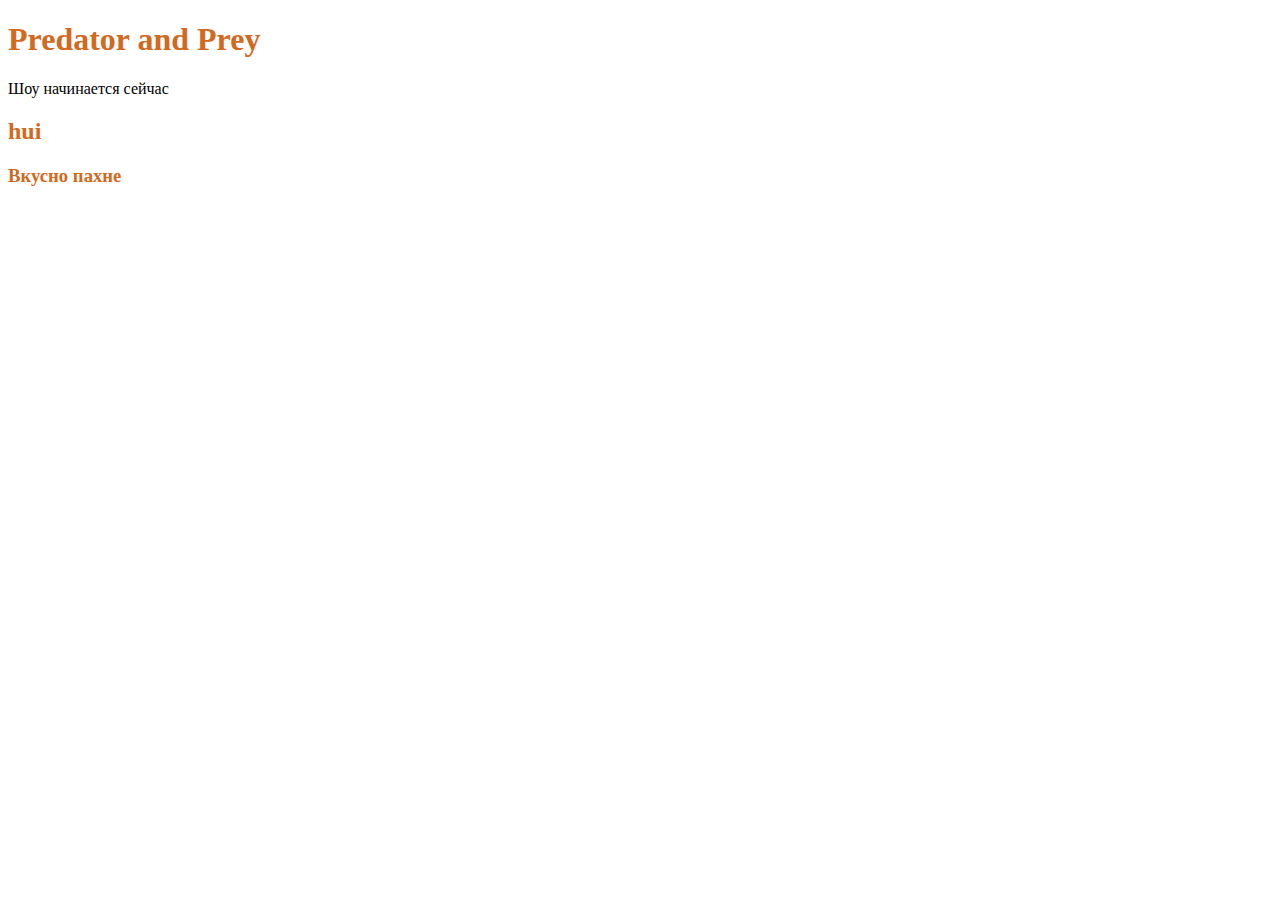
<file: PredatorAndPrey/index.html>
<!DOCTYPE html>
<html lang="en">
<head>
	<meta charset="UTF-8">
	<meta http-equiv="X-UA-Compatible" content="IE=edge">
	<meta name="viewport" content="width=device-width, initial-scale=1.0">
	<link rel="stylesheet" href="./css/style.css">
	<title>Predator and Prey</title>
</head>
<body>
	<h1>Predator and Prey</h1>
	<p>Шоу начинается сейчас</p>
	<h2>hui</h2>
	<h3>Вкусно пахне</h3>
	<script src="./js/script.js"></script>

</body>
</html>
</file>
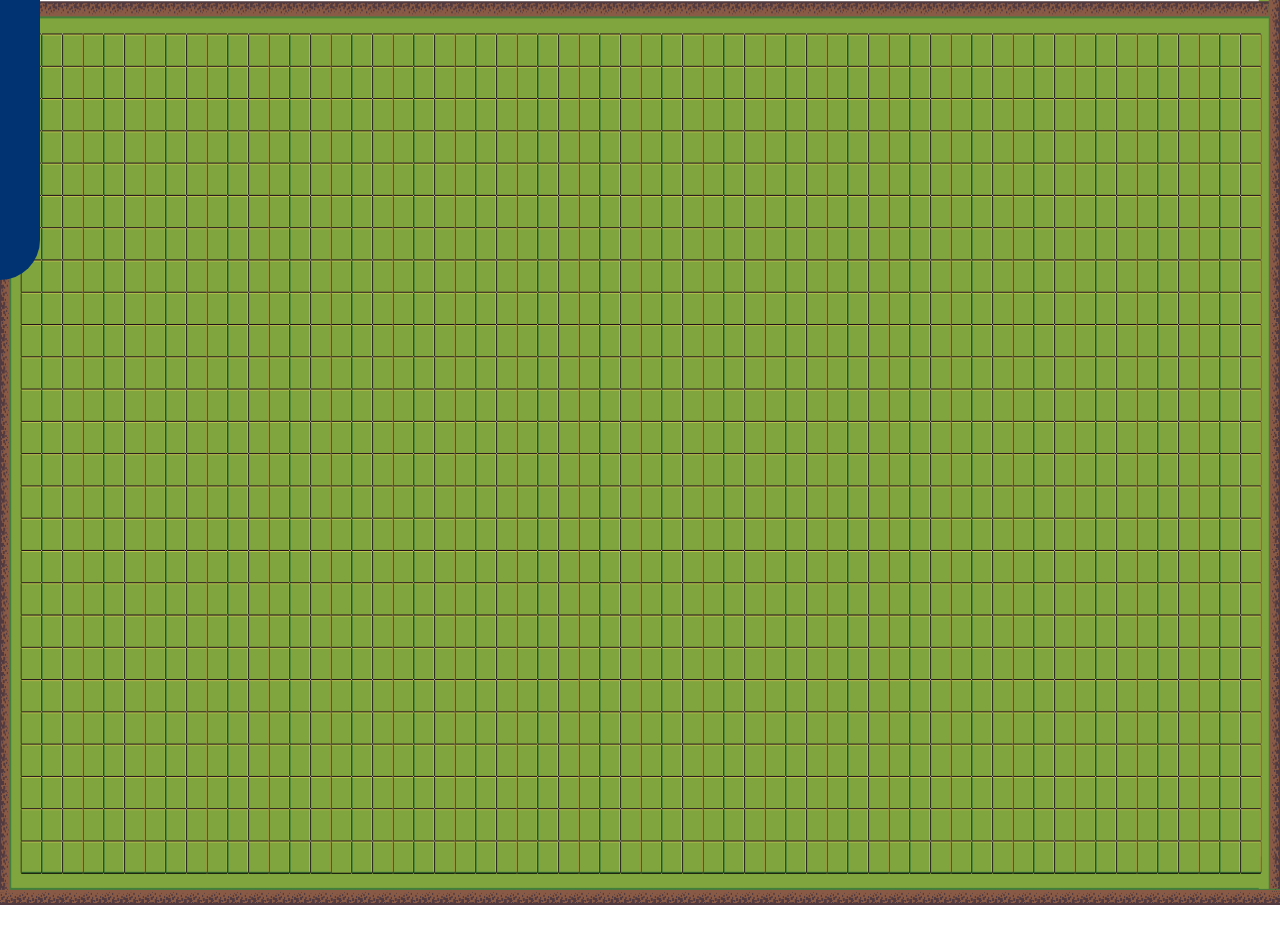
<file: PredatorAndPrey/html/playzone.html>
<!DOCTYPE html>
<html lang="en">
<head>
	<meta charset="UTF-8">
	<meta http-equiv="X-UA-Compatible" content="IE=edge">
	<meta name="viewport" content="width=device-width, initial-scale=1.0">
	<link rel="stylesheet" href="../css/playzone.css">
	<link type="image/x-icon" href="../img/deer.png" rel="shortcut icon">
	<title>Predator and Prey</title>
</head>
<body>
	<aside class="left">
		<section class="right_click">
			
		</section>
		<section class="left_block">

		</section>
	</aside>
	<script src="../js/script.js"></script>
</body>
</html>
</file>
<file: PredatorAndPrey/css/style.css>
h1{
	color: chocolate;
}
h2{
	color: chocolate;
}
h3{
	color: chocolate;
}
</file>
<file: PredatorAndPrey/css/playzone.css>
:root{
	font-size: 10px;
	line-height: 10px;
	--font: 'Bungee Spice';
	font-weight: 400;
	--gradient: linear-gradient(180deg, rgba(253, 209, 0, 0.99) -6.98%, rgba(208, 37, 0, 0.99) 57.18%, rgba(239, 51, 6, 0.582862) 108.13%);
	--blue: #013372;
	--orange: #DF6401;
	--red: #D73A18;;
	--green: #42FF00;
}
body{
	margin: 0;
	padding: 0;
	font-family: var(--font);
	position: relative;
	top: -10px;
	background-image: url('../img/playbg.png');
	background-size: 100% 103.1vh;
	background-position: 0 -23px;
	background-repeat: no-repeat;
	overflow: hidden;
}
.left{
	display: flex;
	justify-content: space-between;
}
.left_block{
	position: relative;
	right: 100%;
	width: 500px;
	height: 103.1vh;
	background-color: var(--blue);
}
.right_click{
	position: relative;
	width: 40px;
	height: 290px;
	background-color: var(--blue);
	border-bottom-right-radius: 40px;
}
.right_click:hover + .left_block{
		right: 67.4%;
}
.right_click:hover{
	left: 500px;
}
</file>
